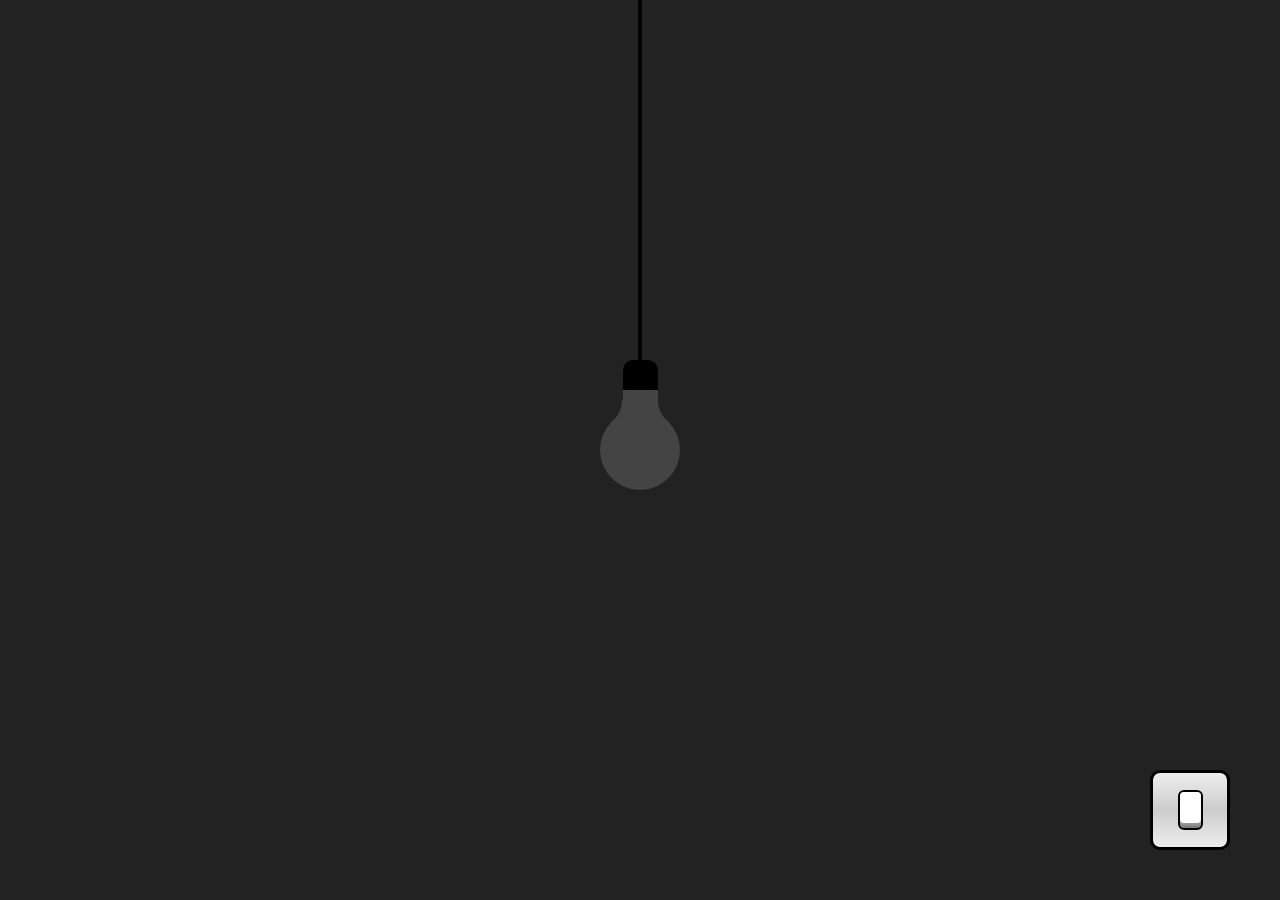
<file: Switch-On-Off/index.html>
<!DOCTYPE html>
<html>
<head>
    <meta charset="UTF-8">
    <title>Light Bulb On/Off With Sound</title>
    <link rel="stylesheet" href="style.css">
</head>
<body>
    <div class="light">
        <div class="wire">
        </div>
        <div class="bulb">
            <span></span>
            <span></span>
        </div>
        <div class="switch">
            <div class="btn">
            </div>
        </div>
    </div>
    <audio id="audio" src="click.mp3" autostart="false"></audio>
    <script>
        let btn = document.querySelector('.btn');
        let body = document.querySelector('body');
        let audio = document.querySelector('#audio')
        btn.onclick = function(){
            body.classList.toggle('on');
            audio.play();
        }
    </script>
</body>
</html>
</file>
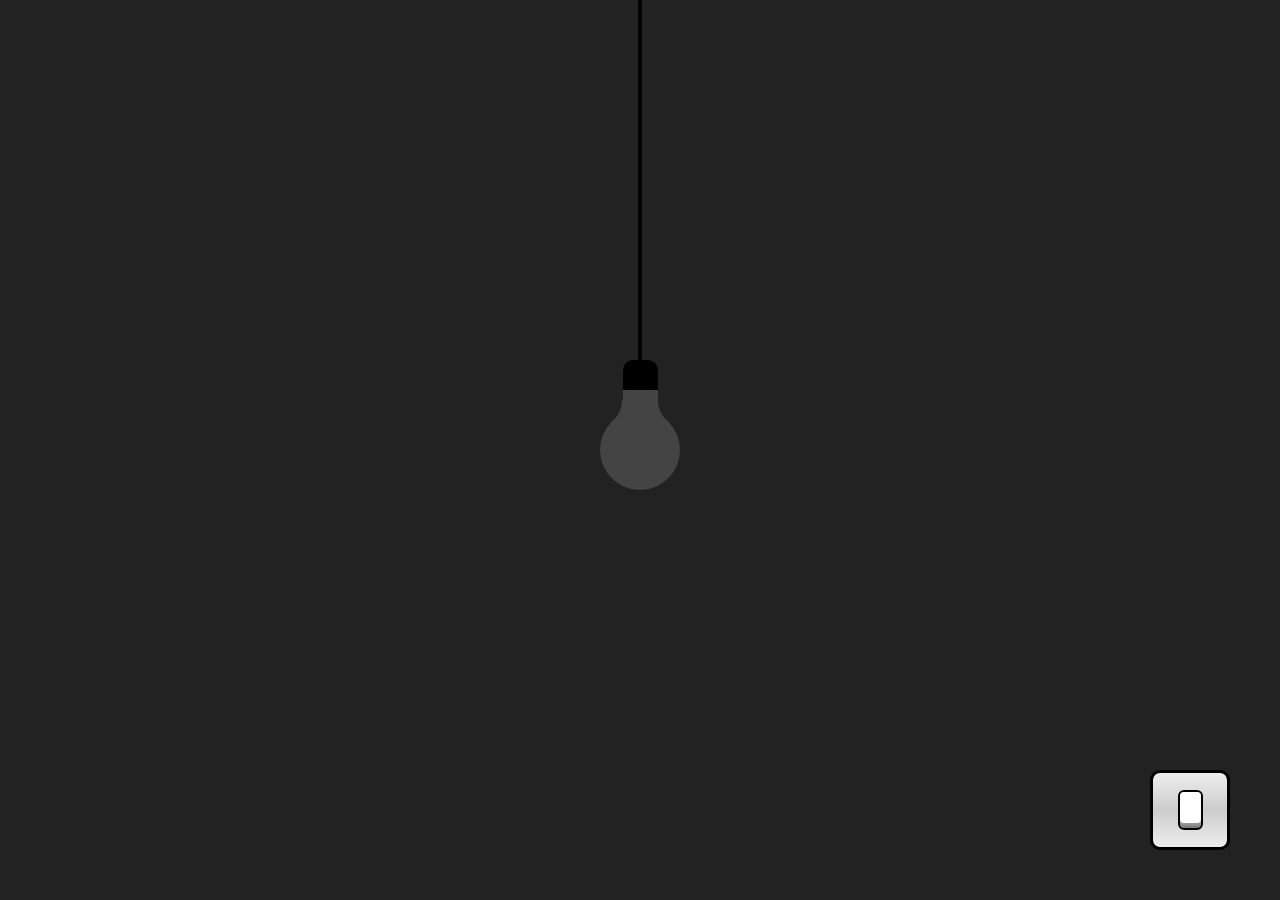
<file: Switch_On_Off/index.html>
<!DOCTYPE html>
<html>
<head>
    <meta charset="UTF-8">
    <title>Light Bulb On/Off With Sound</title>
    <link rel="stylesheet" href="style.css">
</head>
<body>
    <div class="light">
        <div class="wire">
        </div>
        <div class="bulb">
            <span></span>
            <span></span>
        </div>
        <div class="switch">
            <div class="btn">
            </div>
        </div>
    </div>
    <audio id="audio" src="click.mp3" autostart="false"></audio>
    <script>
        let btn = document.querySelector('.btn');
        let body = document.querySelector('body');
        let audio = document.querySelector('#audio')
        btn.onclick = function(){
            body.classList.toggle('on');
            audio.play();
        }
    </script>
</body>
</html>
</file>
<file: Switch-On-Off/style.css>
*{
    margin: 0;
    padding: 0;
    box-sizing: border-box;
}

body{
    display: flex;
    justify-content: center;
    align-items: center;
    min-height: 100vh;
    background: #222;
}

body.on{
    background: radial-gradient(#555, #111);
}

.bulb{
    position: relative;
    width: 80px;
    height: 80px;
    background: #444;
    border-radius: 50%;
    z-index: 2;
}

body.on .bulb{
    background: #fff;
    box-shadow: 0 0 50px #fff,
    0 0 100px #fff,
    0 0 150px #fff,
    0 0 200px #fff,
    0 0 250px #fff,
    0 0 300px #fff;
}

.bulb::before{
    content: '';
    position: absolute;
    top: -50px;
    left: 22.5px;
    width: 35px;
    height: 80px;
    background: #444;
    border-top: 30px solid #000;
    border-radius: 10px;
}

body.on .bulb::before{
    background: #fff;
}

body.on .bulb::after{
    content: '';
    position: absolute;
    top: 50%;
    left: 50%;
    transform: translate(-50%, -50%);
    width: 120px;
    height: 120px;
    background: #fff;
    border-radius: 50%;
    filter: blur(40px);
}

.bulb span:nth-child(1){
    position: absolute;
    top: -16px;
    left: -4px;
    display: block;
    width: 30px;
    height: 30px;
    background: transparent;
    transform: rotate(342deg);
    border-bottom-right-radius: 40px;
    box-shadow: 20px 20px 0 10px #444;
}

body.on .bulb span:nth-child(1){
    box-shadow: 20px 20px 0 10px #fff;
}

.bulb span:nth-child(2){
    position: absolute;
    top: -16px;
    right: -4px;
    display: block;
    width: 30px;
    height: 30px;
    background: transparent;
    transform: rotate(17deg);
    border-bottom-left-radius: 40px;
    box-shadow: -20px 20px 0 10px #444;
}

body.on .bulb span:nth-child(2){
    box-shadow: -20px 20px 0 10px #fff;
}

.wire{
    position: absolute;
    left: calc(50% - 2px);
    bottom: 50%;
    width: 4px;
    height: 60vh;
    background: #000;
    z-index: 1;
}

.switch{
    position: absolute;
    bottom: 50px;
    right: 50px;
    width: 80px;
    height: 80px;
    background: linear-gradient(#eee, #ccc, #eee);
    border: 3px solid #000;
    border-radius: 10px;
    display: flex;
    justify-content: center;
    align-items: center;
}

.switch .btn{
    position: relative;
    width: 25px;
    height: 40px;
    background: linear-gradient(#777, #fff, #777);
    border-radius: 6px;
    border: 2px solid #000;
    cursor: pointer;
}

.switch .btn::before{
    content: '';
    position: absolute;
    top: 0;
    left: 0;
    width: 100%;
    height: 85%;
    background: linear-gradient(#fff, #fff);
    border-radius: 4px;
}

.on .switch .btn::before{
    top: 15%;
}

#audio{
    display: none;
}
</file>
<file: Switch_On_Off/style.css>
*{
    margin: 0;
    padding: 0;
    box-sizing: border-box;
}

body{
    display: flex;
    justify-content: center;
    align-items: center;
    min-height: 100vh;
    background: #222;
}

body.on{
    background: radial-gradient(#555, #111);
}

.bulb{
    position: relative;
    width: 80px;
    height: 80px;
    background: #444;
    border-radius: 50%;
    z-index: 2;
}

body.on .bulb{
    background: #fff;
    box-shadow: 0 0 50px #fff,
    0 0 100px #fff,
    0 0 150px #fff,
    0 0 200px #fff,
    0 0 250px #fff,
    0 0 300px #fff;
}

.bulb::before{
    content: '';
    position: absolute;
    top: -50px;
    left: 22.5px;
    width: 35px;
    height: 80px;
    background: #444;
    border-top: 30px solid #000;
    border-radius: 10px;
}

body.on .bulb::before{
    background: #fff;
}

body.on .bulb::after{
    content: '';
    position: absolute;
    top: 50%;
    left: 50%;
    transform: translate(-50%, -50%);
    width: 120px;
    height: 120px;
    background: #fff;
    border-radius: 50%;
    filter: blur(40px);
}

.bulb span:nth-child(1){
    position: absolute;
    top: -16px;
    left: -4px;
    display: block;
    width: 30px;
    height: 30px;
    background: transparent;
    transform: rotate(342deg);
    border-bottom-right-radius: 40px;
    box-shadow: 20px 20px 0 10px #444;
}

body.on .bulb span:nth-child(1){
    box-shadow: 20px 20px 0 10px #fff;
}

.bulb span:nth-child(2){
    position: absolute;
    top: -16px;
    right: -4px;
    display: block;
    width: 30px;
    height: 30px;
    background: transparent;
    transform: rotate(17deg);
    border-bottom-left-radius: 40px;
    box-shadow: -20px 20px 0 10px #444;
}

body.on .bulb span:nth-child(2){
    box-shadow: -20px 20px 0 10px #fff;
}

.wire{
    position: absolute;
    left: calc(50% - 2px);
    bottom: 50%;
    width: 4px;
    height: 60vh;
    background: #000;
    z-index: 1;
}

.switch{
    position: absolute;
    bottom: 50px;
    right: 50px;
    width: 80px;
    height: 80px;
    background: linear-gradient(#eee, #ccc, #eee);
    border: 3px solid #000;
    border-radius: 10px;
    display: flex;
    justify-content: center;
    align-items: center;
}

.switch .btn{
    position: relative;
    width: 25px;
    height: 40px;
    background: linear-gradient(#777, #fff, #777);
    border-radius: 6px;
    border: 2px solid #000;
    cursor: pointer;
}

.switch .btn::before{
    content: '';
    position: absolute;
    top: 0;
    left: 0;
    width: 100%;
    height: 85%;
    background: linear-gradient(#fff, #fff);
    border-radius: 4px;
}

.on .switch .btn::before{
    top: 15%;
}

#audio{
    display: none;
}
</file>
